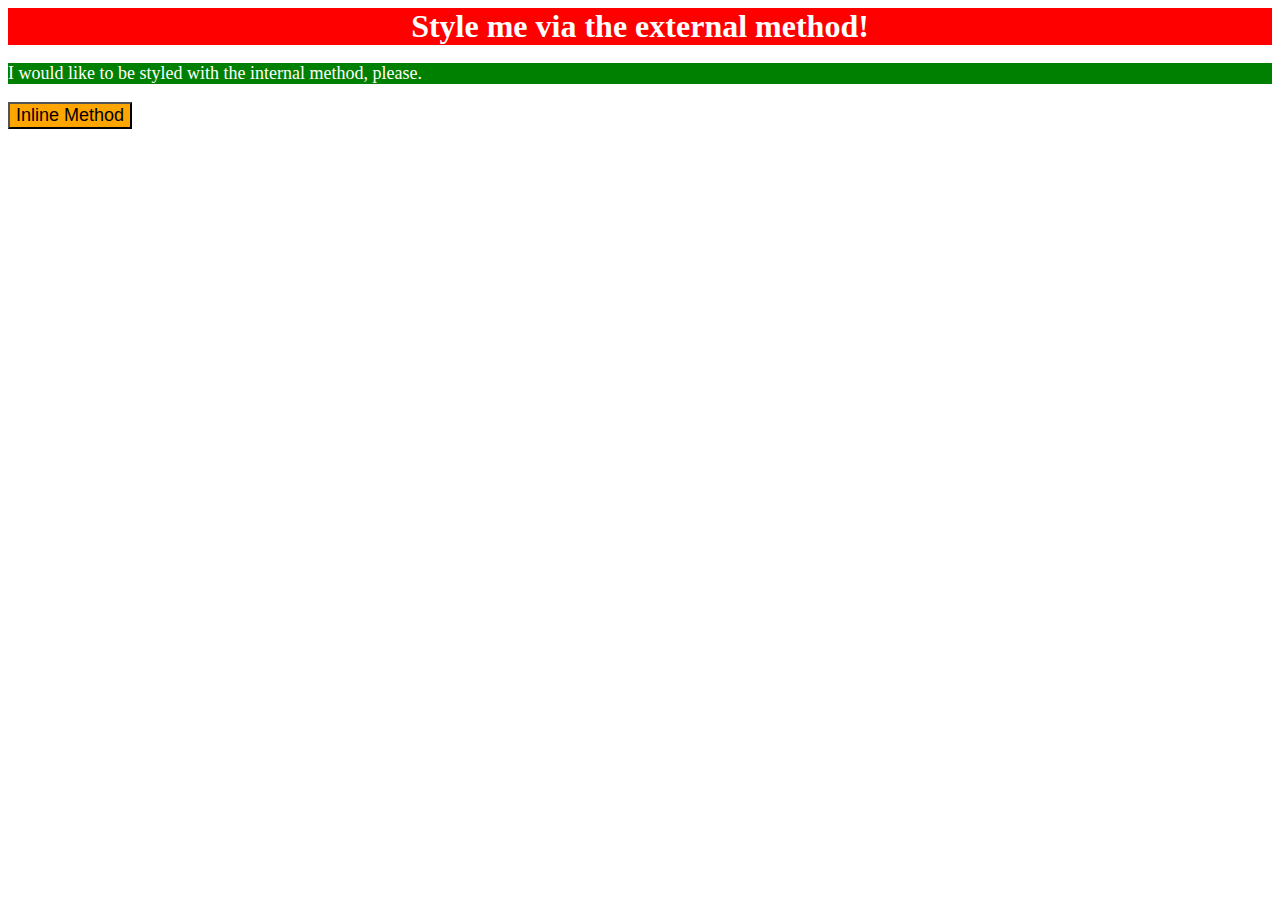
<file: foundations/01-css-methods/index.html>
<!DOCTYPE html>
<html lang="en">
  <head>
    <link rel="stylesheet" href="styles.css"
    <meta charset="UTF-8">
    <meta http-equiv="X-UA-Compatible" content="IE=edge">
    <meta name="viewport" content="width=device-width, initial-scale=1.0">
    <title>Methods for Adding CSS</title>

    <style>
      p {
        background-color: green;
        color: white;
        font-size: 18px;
        }
    </style>
  </head>

  <body>
    <div>Style me via the external method!</div>
    <p>I would like to be styled with the internal method, please.</p>
    <button style="background-color: orange; font-size: 18px;">Inline Method</button>
  </body>
</html>
</file>
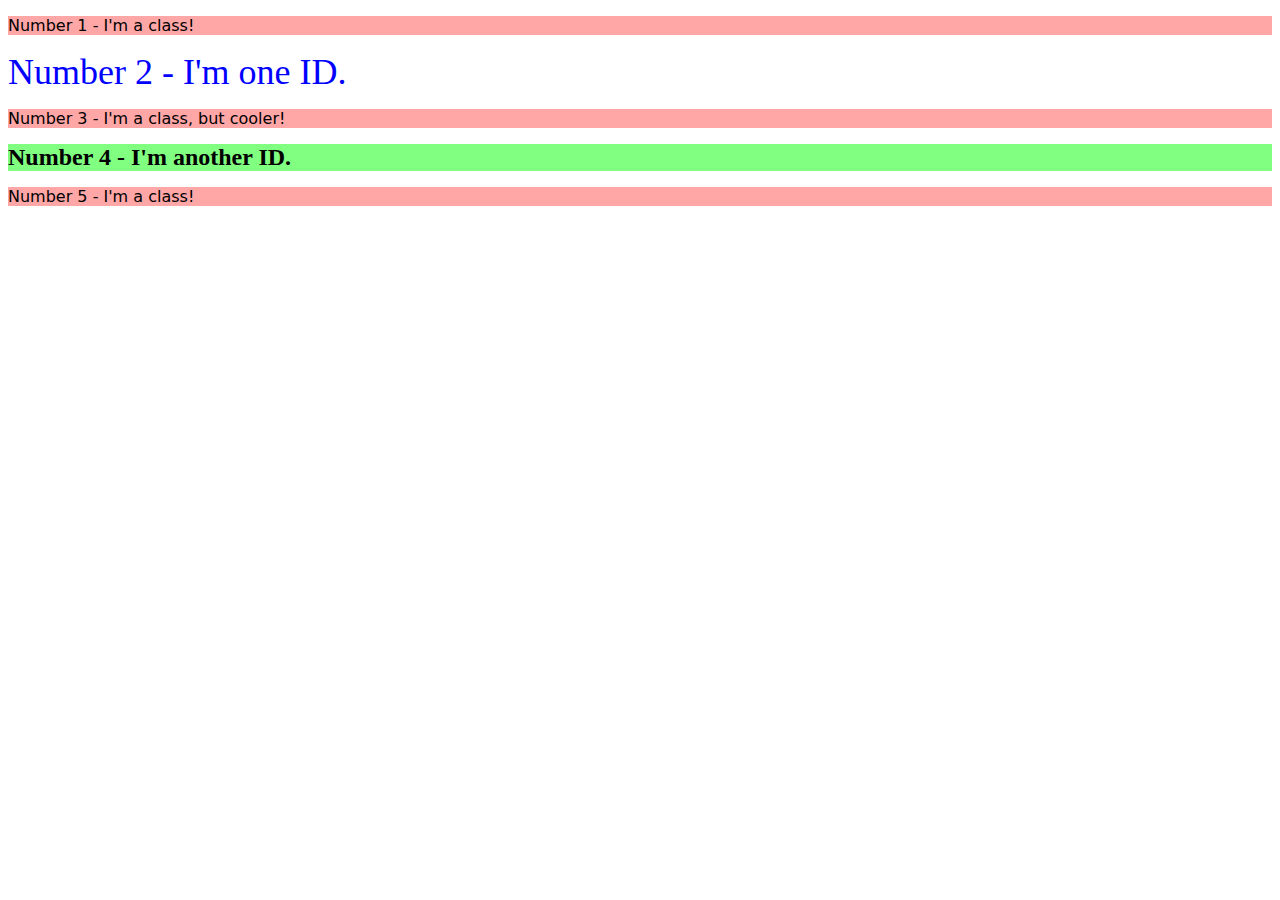
<file: foundations/02-class-id-selectors/index.html>
<!DOCTYPE html>
<html lang="en">
  <head>
    <meta charset="UTF-8">
    <meta http-equiv="X-UA-Compatible" content="IE=edge">
    <meta name="viewport" content="width=device-width, initial-scale=1.0">
    <title>Class and ID Selectors</title>
    <link rel="stylesheet" href="style.css">
  </head>
  <body>
    <p class="odd">Number 1 - I'm a class!</p>
    <div id="two">Number 2 - I'm one ID.</div>
    <p class="odd">Number 3 - I'm a class, but cooler!</p>
    <div id="four" class="adjust-font-size">Number 4 - I'm another ID.</div>
    <p class="odd">Number 5 - I'm a class!</p>
  </body>
</html>
</file>
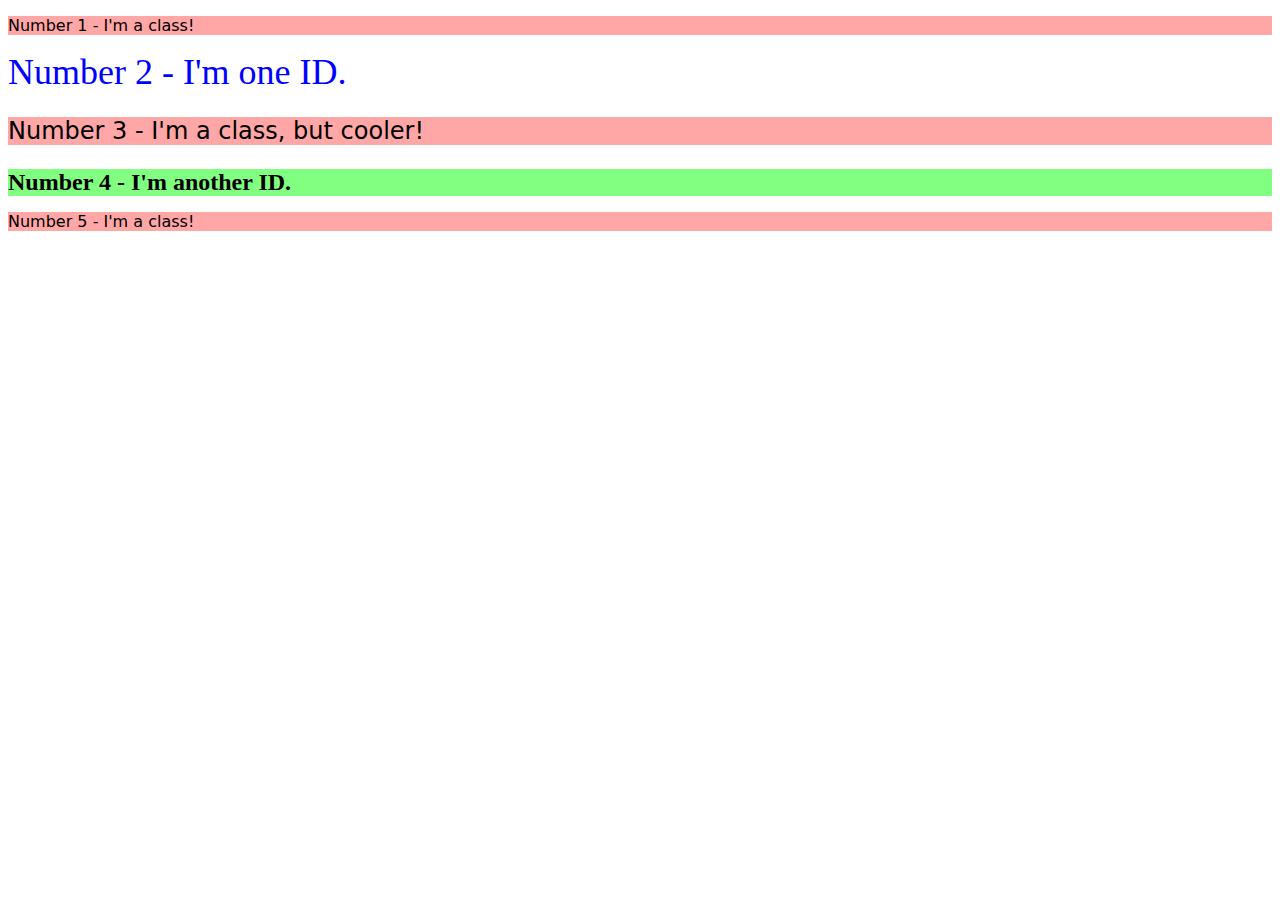
<file: foundations/02-class-id-selectors/index_two.html>
<!DOCTYPE html>
<html lang="en">
  <head>
    <meta charset="UTF-8">
    <meta http-equiv="X-UA-Compatible" content="IE=edge">
    <meta name="viewport" content="width=device-width, initial-scale=1.0">
    <title>Class and ID Selectors</title>
    <link rel="stylesheet" href="style.css">
  </head>
  <body>
    <p class="odd">Number 1 - I'm a class!</p>
    <div id="two">Number 2 - I'm one ID.</div>
    <p class="odd adjust-font-size">Number 3 - I'm a class, but cooler!</p>
    <div id="four" class="adjust-font-size">Number 4 - I'm another ID.</div>
    <p class="odd">Number 5 - I'm a class!</p>
  </body>
</html>
</file>
<file: foundations/01-css-methods/styles.css>
/*styles.css*/

div {
    background-color: red;
    color: white;
    font-size: 32px;
    text-align: center;
    font-weight: bold;
}
</file>
<file: foundations/02-class-id-selectors/style.css>
.odd {
    background-color: rgb(255, 167, 167);
    font-family: Verdana, "DejaVu Sans", sans-serif;
}

.adjust-font-size {
    font-size: 24px;
}

#two {
    color: #0000ff;
    font-size: 36px;
}

#four {
    background-color: hsl(120, 100%, 75%);
    font-weight: bold;
}
</file>
